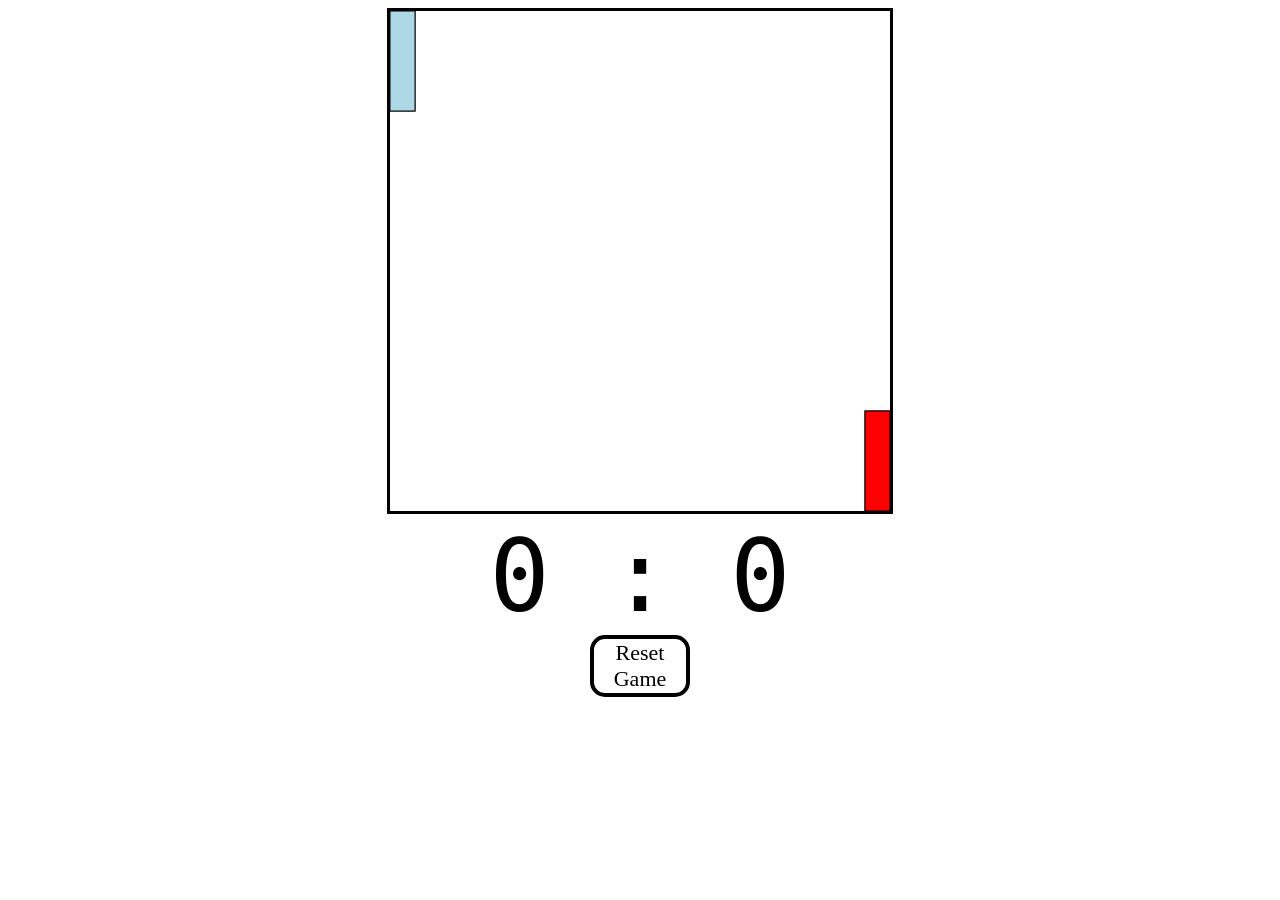
<file: pong/index.html>
<!doctype html>
<html lang="en">
<head>
    <meta charset="UTF-8">
    <meta name="viewport"
          content="width=device-width, user-scalable=no, initial-scale=1.0, maximum-scale=1.0, minimum-scale=1.0">
    <meta http-equiv="X-UA-Compatible" content="ie=edge">
    <link rel="stylesheet" href="styles.css">
    <title>Document</title>
</head>
<body>

<div class="game-container">
    <canvas id="gameBoard" width="500" height="500"></canvas>
    <div id="scoreText">0 : 0</div>
    <button id="resetBtn">Reset Game</button>
</div>


<script src="script.js"></script>
</body>
</html>
</file>
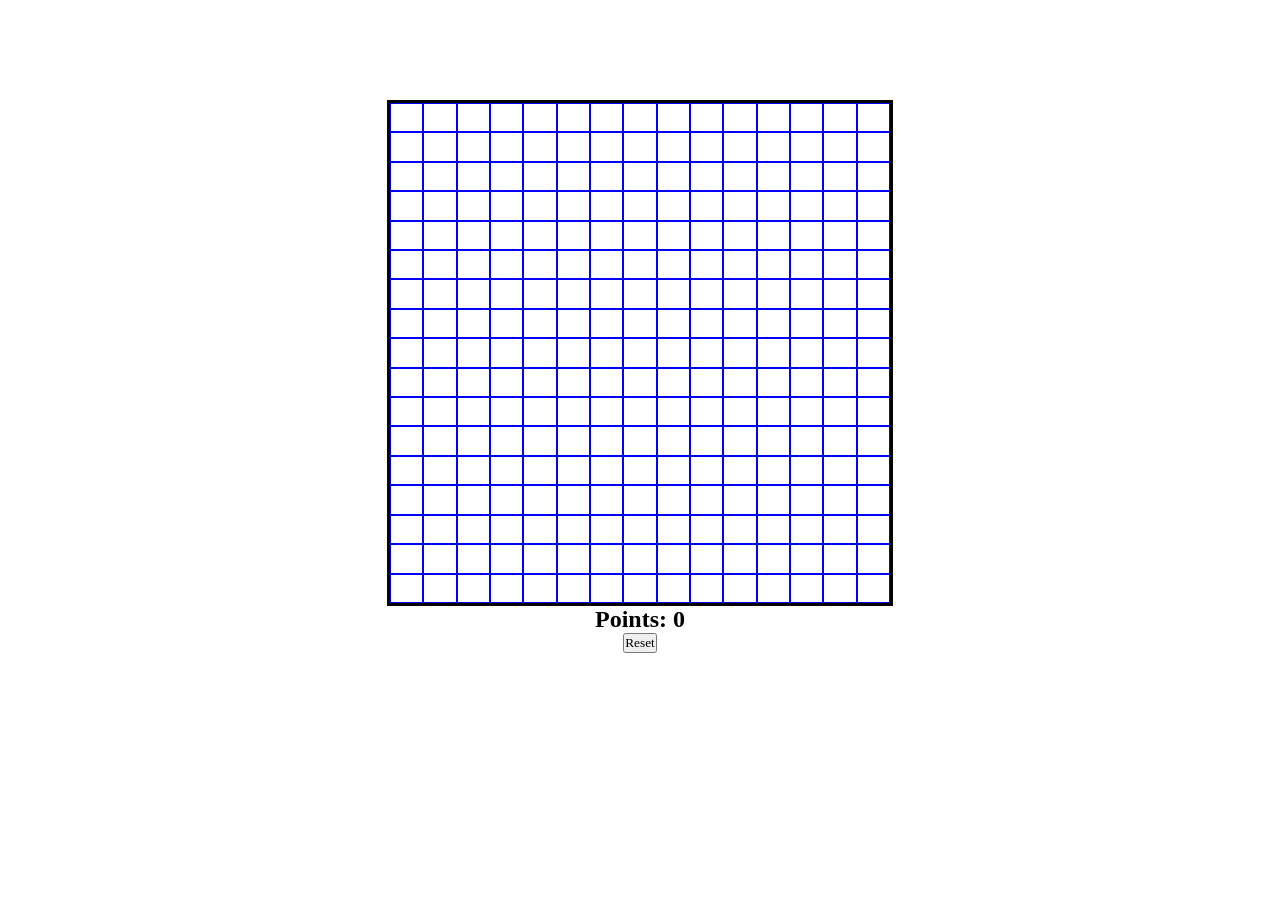
<file: snake/index.html>
<!doctype html>
<html lang="en">
<head>
    <meta charset="UTF-8">
    <meta name="viewport"
          content="width=device-width, user-scalable=no, initial-scale=1.0, maximum-scale=1.0, minimum-scale=1.0">
    <meta http-equiv="X-UA-Compatible" content="ie=edge">
    <link rel="stylesheet" href="styles.css">
    <title>Snake Game</title>
</head>
<body>
<div class="container">
    <div class="game-container">
        <div></div>
        <div></div>
        <div ></div>
        <div></div>
        <div></div>
        <div></div>
        <div></div>
        <div></div>
        <div></div>
        <div></div>
        <div></div>
        <div></div>
        <div></div>
        <div></div>
        <div></div>
        <div></div>
        <div></div>
        <div></div>
        <div></div>
        <div></div>
        <div></div>
        <div></div>
        <div></div>
        <div></div>
        <div></div>
        <div></div>
        <div></div>
        <div></div>
        <div></div>
        <div></div>
        <div></div>
        <div></div>
        <div></div>
        <div></div>
        <div></div>
        <div></div>
        <div></div>
        <div></div>
        <div></div>
        <div></div>
        <div></div>
        <div></div>
        <div></div>
        <div></div>
        <div></div>
        <div></div>
        <div></div>
        <div></div>
        <div></div>
        <div></div>
        <div></div>
        <div></div>
        <div></div>
        <div></div>
        <div></div>
        <div></div>
        <div></div>
        <div></div>
        <div></div>
        <div></div>
        <div></div>
        <div></div>
        <div></div>
        <div></div>
        <div></div>
        <div></div>
        <div></div>
        <div></div>
        <div></div>
        <div></div>
        <div></div>
        <div></div>
        <div></div>
        <div></div>
        <div></div>
        <div></div>
        <div></div>
        <div></div>
        <div></div>
        <div></div>
        <div></div>
        <div></div>
        <div></div>
        <div></div>
        <div></div>
        <div></div>
        <div></div>
        <div></div>
        <div></div>
        <div></div>
        <div></div>
        <div></div>
        <div></div>
        <div></div>
        <div></div>
        <div></div>
        <div></div>
        <div></div>
        <div></div>
        <div></div>
        <div></div>
        <div></div>
        <div></div>
        <div></div>
        <div></div>
        <div></div>
        <div></div>
        <div></div>
        <div></div>
        <div></div>
        <div></div>
        <div></div>
        <div></div>
        <div></div>
        <div></div>
        <div></div>
        <div></div>
        <div></div>
        <div></div>
        <div></div>
        <div></div>
        <div></div>
        <div></div>
        <div></div>
        <div></div>
        <div></div>
        <div></div>
        <div></div>
        <div></div>
        <div></div>
        <div></div>
        <div></div>
        <div></div>
        <div></div>
        <div></div>
        <div></div>
        <div></div>
        <div></div>
        <div></div>
        <div></div>
        <div></div>
        <div></div>
        <div></div>
        <div></div>
        <div></div>
        <div></div>
        <div></div>
        <div></div>
        <div></div>
        <div></div>
        <div></div>
        <div></div>
        <div></div>
        <div></div>
        <div></div>
        <div></div>
        <div></div>
        <div></div>
        <div></div>
        <div></div>
        <div></div>
        <div></div>
        <div></div>
        <div></div>
        <div></div>
        <div></div>
        <div></div>
        <div></div>
        <div></div>
        <div></div>
        <div></div>
        <div></div>
        <div></div>
        <div></div>
        <div></div>
        <div></div>
        <div></div>
        <div></div>
        <div></div>
        <div></div>
        <div></div>
        <div></div>
        <div></div>
        <div></div>
        <div></div>
        <div></div>
        <div></div>
        <div></div>
        <div></div>
        <div></div>
        <div></div>
        <div></div>
        <div></div>
        <div></div>
        <div></div>
        <div></div>
        <div></div>
        <div></div>
        <div></div>
        <div></div>
        <div></div>
        <div></div>
        <div></div>
        <div></div>
        <div></div>
        <div></div>
        <div></div>
        <div></div>
        <div></div>
        <div></div>
        <div></div>
        <div></div>
        <div></div>
        <div></div>
        <div></div>
        <div></div>
        <div></div>
        <div></div>
        <div></div>
        <div></div>
        <div></div>
        <div></div>
        <div></div>
        <div></div>
        <div></div>
        <div></div>
        <div></div>
        <div></div>
        <div></div>
        <div></div>
        <div></div>
        <div></div>
        <div></div>
        <div></div>
        <div></div>
        <div></div>
        <div></div>
        <div></div>
        <div></div>
        <div></div>
        <div></div>
        <div></div>
        <div></div>
        <div></div>
        <div></div>
        <div></div>
        <div></div>
        <div></div>
        <div></div>
        <div></div>
        <div></div>
        <div></div>
        <div></div>
        <div></div>
        <div></div>
    </div>
    <h2 id="pointLabel">Points: 0</h2>
    <button>Reset</button>
</div>
<script src="script.js"></script>
</body>
</html>
</file>
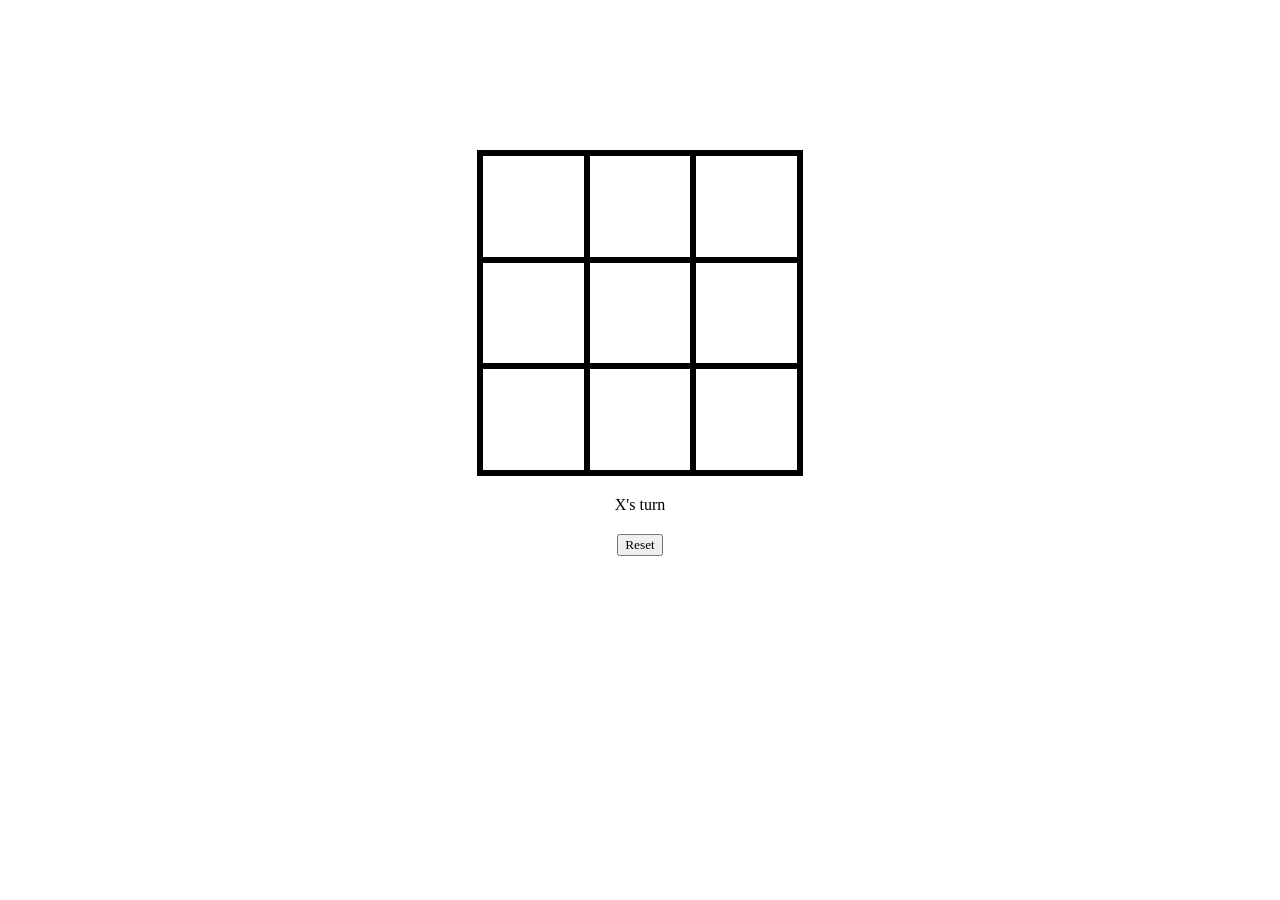
<file: tic-tac-toe-2/index.html>
<!doctype html>
<html lang="en">
<head>
    <meta charset="UTF-8">
    <meta name="viewport"
          content="width=device-width, user-scalable=no, initial-scale=1.0, maximum-scale=1.0, minimum-scale=1.0">
    <meta http-equiv="X-UA-Compatible" content="ie=edge">
    <link rel="stylesheet" href="styles.css">
    <title>Document</title>
</head>
<body>

<div class="container">
    <div class="game-container">
        <div class="game-box"></div>
        <div class="game-box"></div>
        <div class="game-box"></div>
        <div class="game-box"></div>
        <div class="game-box"></div>
        <div class="game-box"></div>
        <div class="game-box"></div>
        <div class="game-box"></div>
        <div class="game-box"></div>
    </div>
    <p id="signal"></p>
    <button id="resetBtn">Reset</button>
</div>
<script src="script.js"></script>
</body>
</html>
</file>
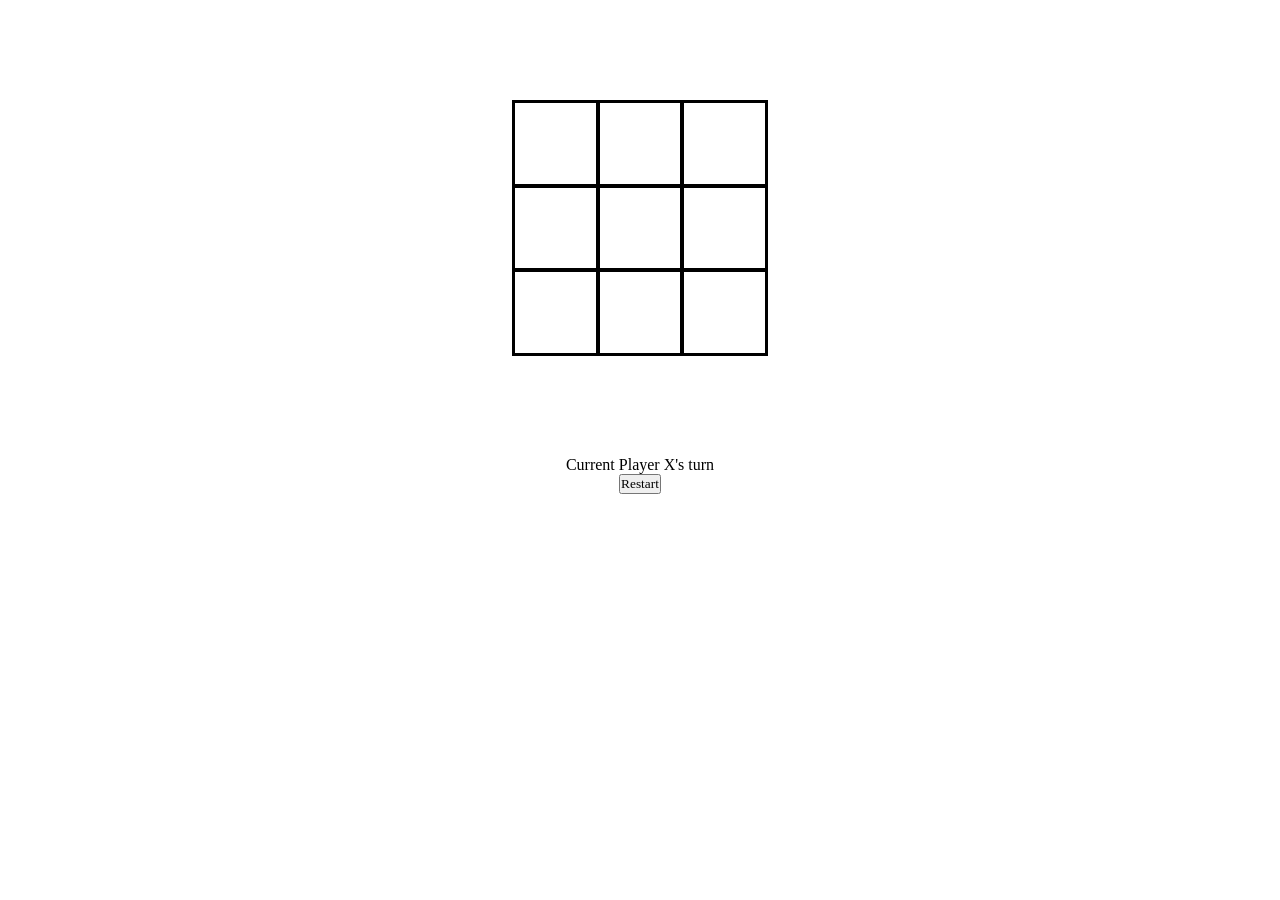
<file: tic-tac-toe/index.html>
<!doctype html>
<html lang="en">
<head>
    <meta charset="UTF-8">
    <meta name="viewport"
          content="width=device-width, user-scalable=no, initial-scale=1.0, maximum-scale=1.0, minimum-scale=1.0">
    <meta http-equiv="X-UA-Compatible" content="ie=edge">
    <link rel="stylesheet" href="styles.css">
    <title>Tic-Tac-Toe</title>
</head>
<body>
<div class="container">
    <div class="container-game">
        <div class="box-game"></div>
        <div class="box-game"></div>
        <div class="box-game"></div>
        <div class="box-game"></div>
        <div class="box-game"></div>
        <div class="box-game"></div>
        <div class="box-game"></div>
        <div class="box-game"></div>
        <div class="box-game"></div>
    </div>
    <p>Current Player <span id="statusText"></span></p>
    <button id="restartBtn">Restart</button>
</div>

<script src="script.js"></script>
</body>
</html>
</file>
<file: pong/styles.css>
.game-container{
    text-align: center;
}
#gameBoard{
    border:3px solid;
}
#scoreText{
    font-family: Consolas, monospace;
    font-size: 100px;
}

#resetBtn{
    font-family: "Comic Sans MS", cursive;
    font-size: 22px;
    width: 100px;
    border: 4px solid;
    border-radius: 15px;
    cursor:pointer;
    background:none;
    transition: all .25s;
}
#resetBtn:hover{
    transform: translateY(-5px);
}
</file>
<file: snake/styles.css>
*{
    padding:0;
    margin:0;
    font-family: Corbel;
}

.container{
    width: 40%;
    min-width: 501px;
    aspect-ratio: 1;
    margin:100px auto;
    text-align: center;
}

.game-container{
    margin:0 auto;
    width: 500px;
    aspect-ratio: 1;
    border:3px solid black;

    display: grid;
    grid-template-columns: repeat(15, 1fr);
}

.game-container div{
    border:1px solid blue;
}

.apple{
    background:red;
}

.snake{
    background:green;
}
</file>
<file: tic-tac-toe-2/styles.css>
*{
    margin:0;
    font-family: Tahoma;
}

.container{
    width: 50%;
    margin:150px auto;
    text-align: center;
}

.game-container{
    width: 50%;
    aspect-ratio: 1;
    margin:0 auto;
    display: grid;
    grid-template-columns: repeat(3, 1fr);
    border:3px solid;
}

.game-box{
    aspect-ratio: 1;
    border:3px solid;
    display: grid;
    place-items: center;
    font-size: 2rem;
    font-family: "Comic Sans MS";
}

#signal{
    margin:20px auto;
}
</file>
<file: tic-tac-toe/styles.css>
*{
    box-sizing: border-box;
    margin:0;
    padding: 0;
    font-family: Tahoma;
}

.container{
    width: 40%;
    margin:0 auto;
    display: flex;
    flex-direction: column;
    align-items: center;
}

.container-game{
    width: 50%;
    display: grid;
    grid-template-columns: repeat(3, 1fr);
    margin:100px auto;
    border:1px solid black
}

.box-game{
    aspect-ratio: 1;
    background: white;
    display: grid;
    place-items: center;
    font-size: 2rem;
    border:2px solid black;
    font-family: "Comic Sans MS";
    user-select: none;
}
</file>
